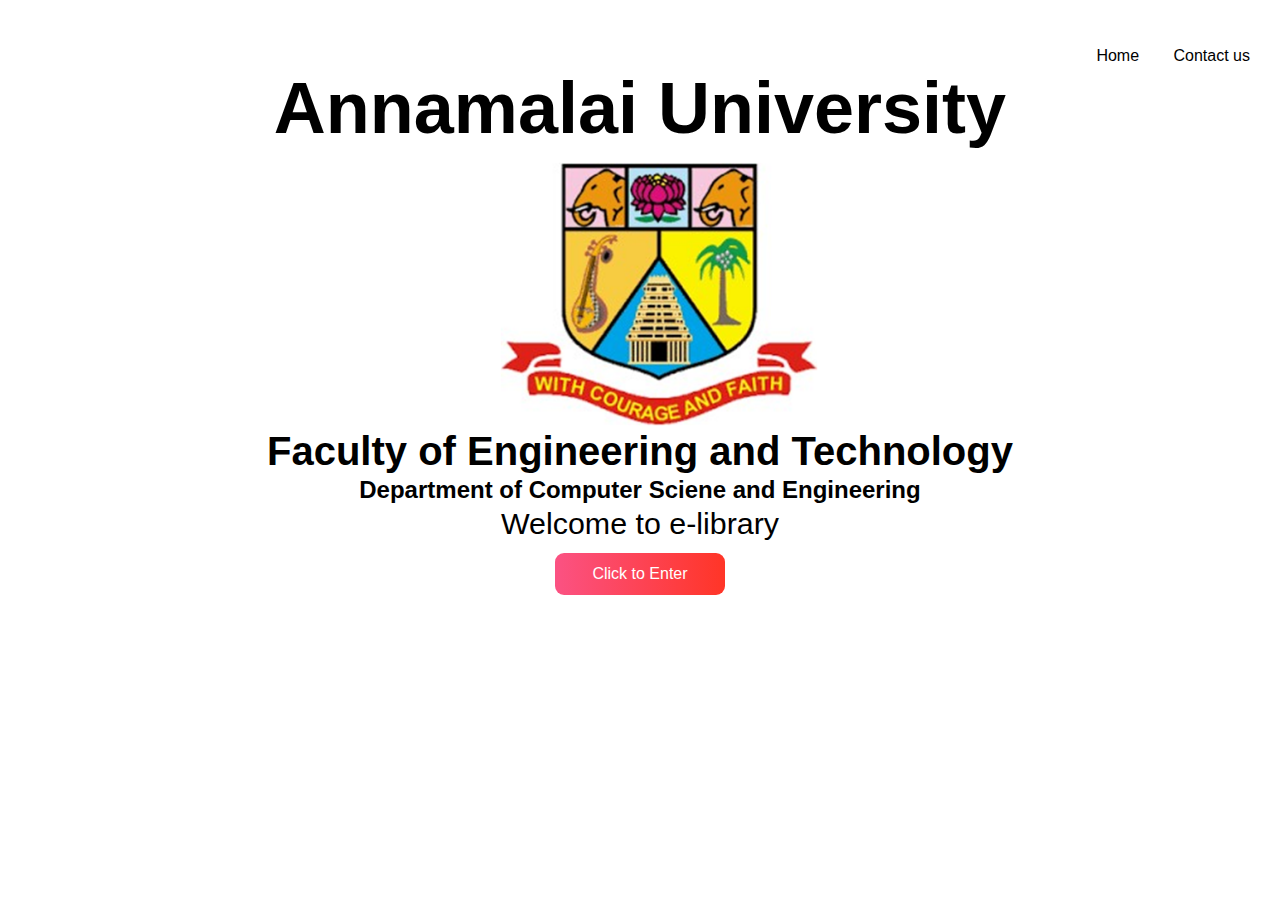
<file: index.html>
<!DOCTYPE html>
<html>
    <head>
        <link rel="stylesheet" href="style.css">
        <title>Library</title>
        <link rel="shortcut icon" href="images\pic.png">
    </head>
    <body>
        
       
        <nav>
            <ul>
                <li><a href="index.html">Home</a></li>
                <li><a href="pages\contact.html">Contact us</a></li>
            </ul>
        </nav>
        <h1>Annamalai University</h1>
        <div class="new"><img src="images\pic.png" alt="Universitylogo" id="h">
            <h2 id="a">Faculty of Engineering and Technology</h2>
            <h3>Department of Computer Sciene and Engineering</h3>
            <p>Welcome to e-library</p></div>
           
           <div id="button"><button id="frontpage" type="button">Click to Enter<img src="images\arrow.png"></button></div>
          <script src="script\mainscript.js"></script>    
        
    </body>
</html>
</file>
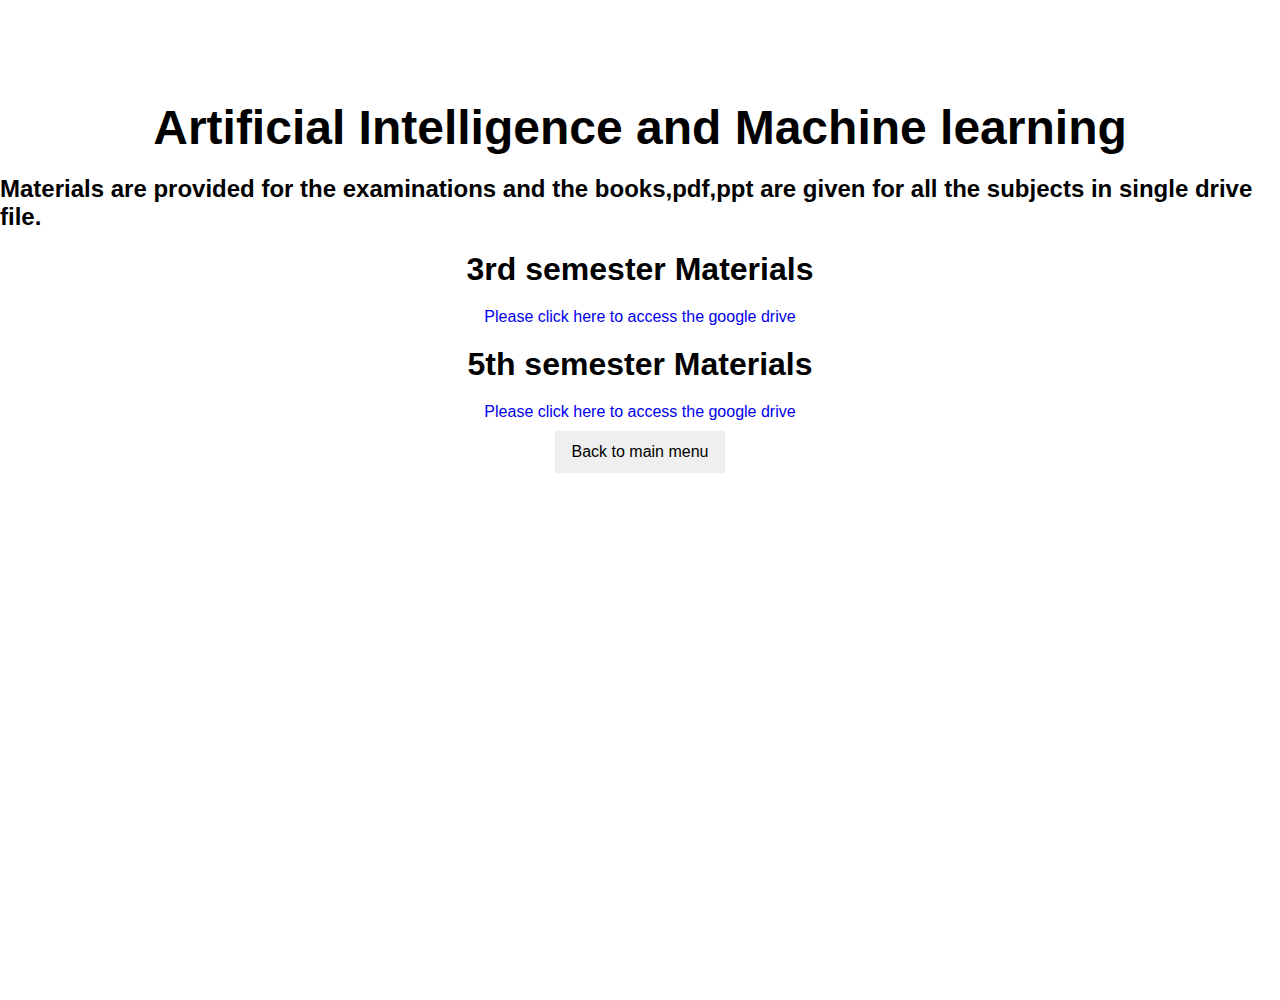
<file: pages/aiml.html>
<html lang="en">
<head>
    <meta charset="UTF-8">
    <meta http-equiv="X-UA-Compatible" content="IE=edge">
    <meta name="viewport" content="width=device-width, initial-scale=1.0">
    <title>Artificial Intelligence and Machine learning</title>
    <link rel="shortcut icon" href="../images/pic.png">
    <link rel="stylesheet" href="../styles/main.css"> 
</head>

<body>
    <h1 id="font">Artificial Intelligence and Machine learning</h1>
    <h4>Materials are provided for the examinations and the books,pdf,ppt are given for all the subjects in single drive file.</h4>
    <div class="third">
        <h1>3rd semester Materials</h1>
        <a  href="https://drive.google.com/drive/folders/1a0CqLFmgOzba_NXXZZhvCQyS1zzK0qMU?usp=sharing&=AI%20and%20ML%203rd%20Semester">Please click here to access the google drive</a>
        


    </div>
    <div class="fifth">
        <h1>5th semester Materials</h1>
        <a href="https://drive.google.com/drive/folders/1SLfOEUR73ezubYUggHegt9mSD_gCOtPw">Please click here to access the google drive</a>

    </div>
    <div class="seventh">
        <div id="back"><button>Back to main menu</button></div>
        <script src="../script/main.js"></script>
    </div>
    
</body>
</html>
</file>
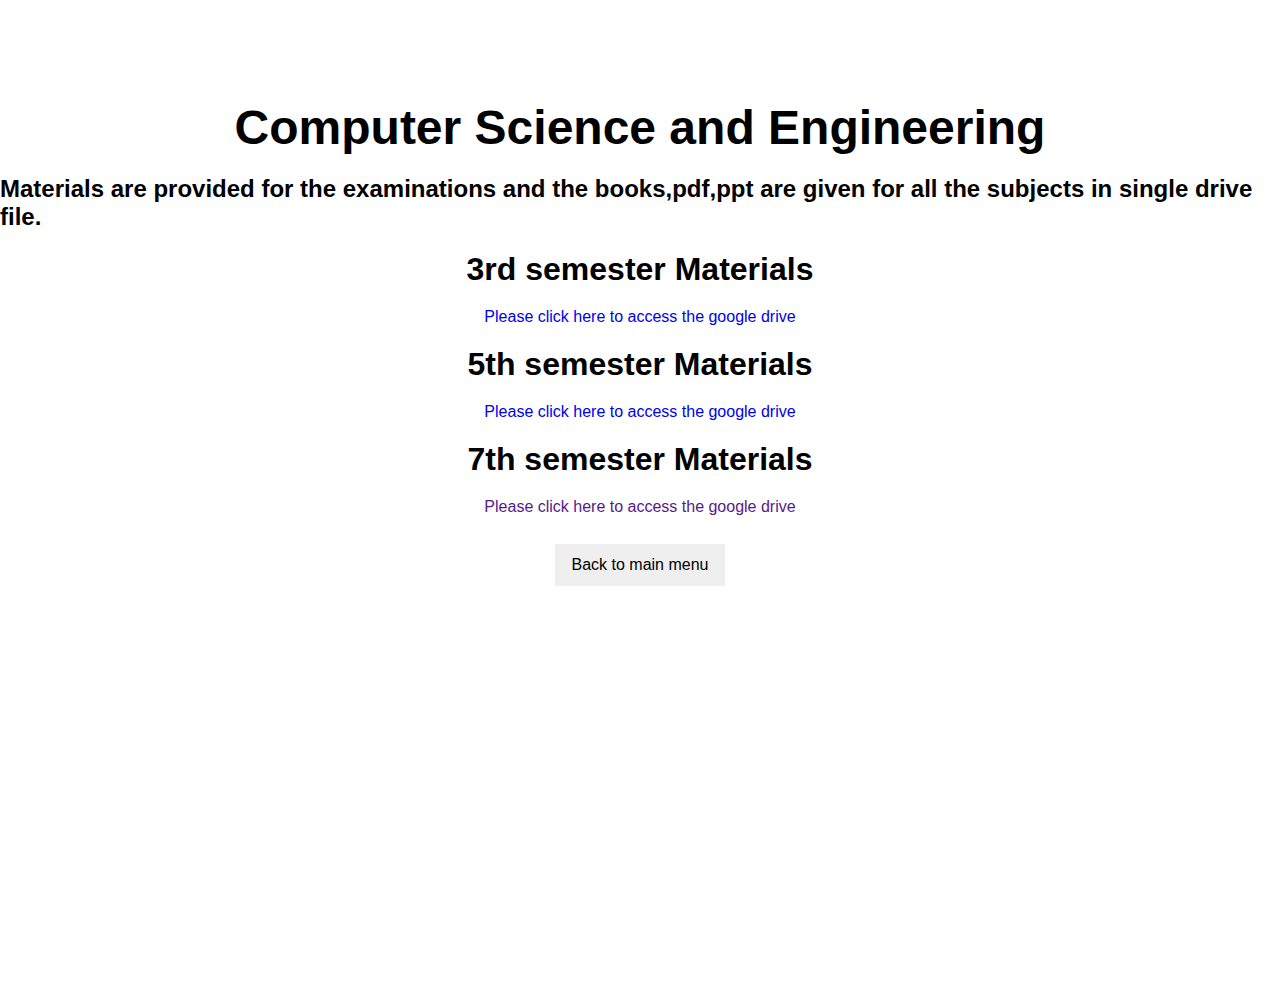
<file: pages/cse.html>
<html lang="en">
<head>
    <meta charset="UTF-8">
    <meta http-equiv="X-UA-Compatible" content="IE=edge">
    <meta name="viewport" content="width=device-width, initial-scale=1.0">
    <title>General  Computer science and Engineering</title>
    <link rel="shortcut icon" href="../images/pic.png">
    <link rel="stylesheet" href="../styles/main.css"> 
</head>

<body>
    <h1 id="font">Computer Science and Engineering</h1>
    <h4>Materials are provided for the examinations and the books,pdf,ppt are given for all the subjects in single drive file.</h4>
    <div class="third">
        <h1>3rd semester Materials</h1>
        <a href="https://drive.google.com/drive/u/0/folders/1TfAM7KK1lLoZxBLcn38Ble7oID65Iq1f">Please click here to access the google drive</a>
        


    </div>
    <div class="fifth">
        <h1>5th semester Materials</h1>
        <a href="https://drive.google.com/drive/u/0/folders/1KNP3vwj8ncP7ZH0zjLg13VwH90YOj6Aa">Please click here to access the google drive</a>

    </div>
    <div class="seventh">
        <h1>7th semester Materials</h1>
        <a href="">Please click here to access the google drive</a><br>
        <div id="back"> <button >Back to main menu</button></div>
        <script src="../script/main.js"></script>

    </div>
    
</body>
</html>
</file>
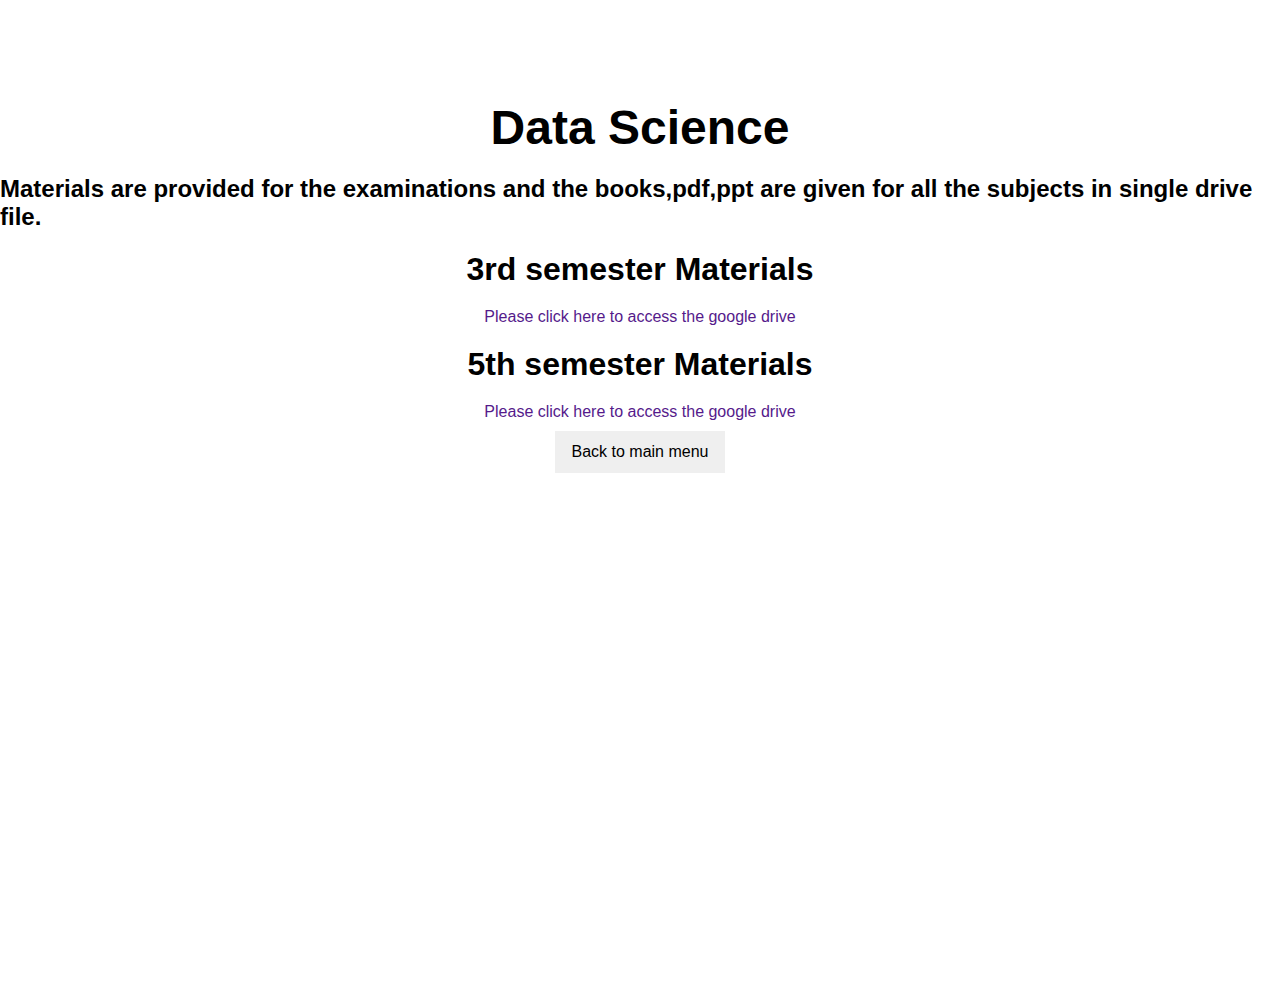
<file: pages/ds.html>
<html lang="en">
<head>
    <meta charset="UTF-8">
    <meta http-equiv="X-UA-Compatible" content="IE=edge">
    <meta name="viewport" content="width=device-width, initial-scale=1.0">
    <title>Data Science</title>
    <link rel="shortcut icon" href="../images/pic.png">
    <link rel="stylesheet" href="../styles/main.css"> 
</head>

<body>
    <h1 id="font">Data Science</h1>
    <h4>Materials are provided for the examinations and the books,pdf,ppt are given for all the subjects in single drive file.</h4>
    <div class="third">
        <h1>3rd semester Materials</h1>
        <a href="">Please click here to access the google drive</a>
        


    </div>
    <div class="fifth">
        <h1>5th semester Materials</h1>
        <a href="">Please click here to access the google drive</a>

    </div>
    <div class="seventh">
        <div id="back"> <button>Back to main menu</button></div>
            
        <script src="../script/main.js"></script>

    </div>
    
</body>
</html>
</file>
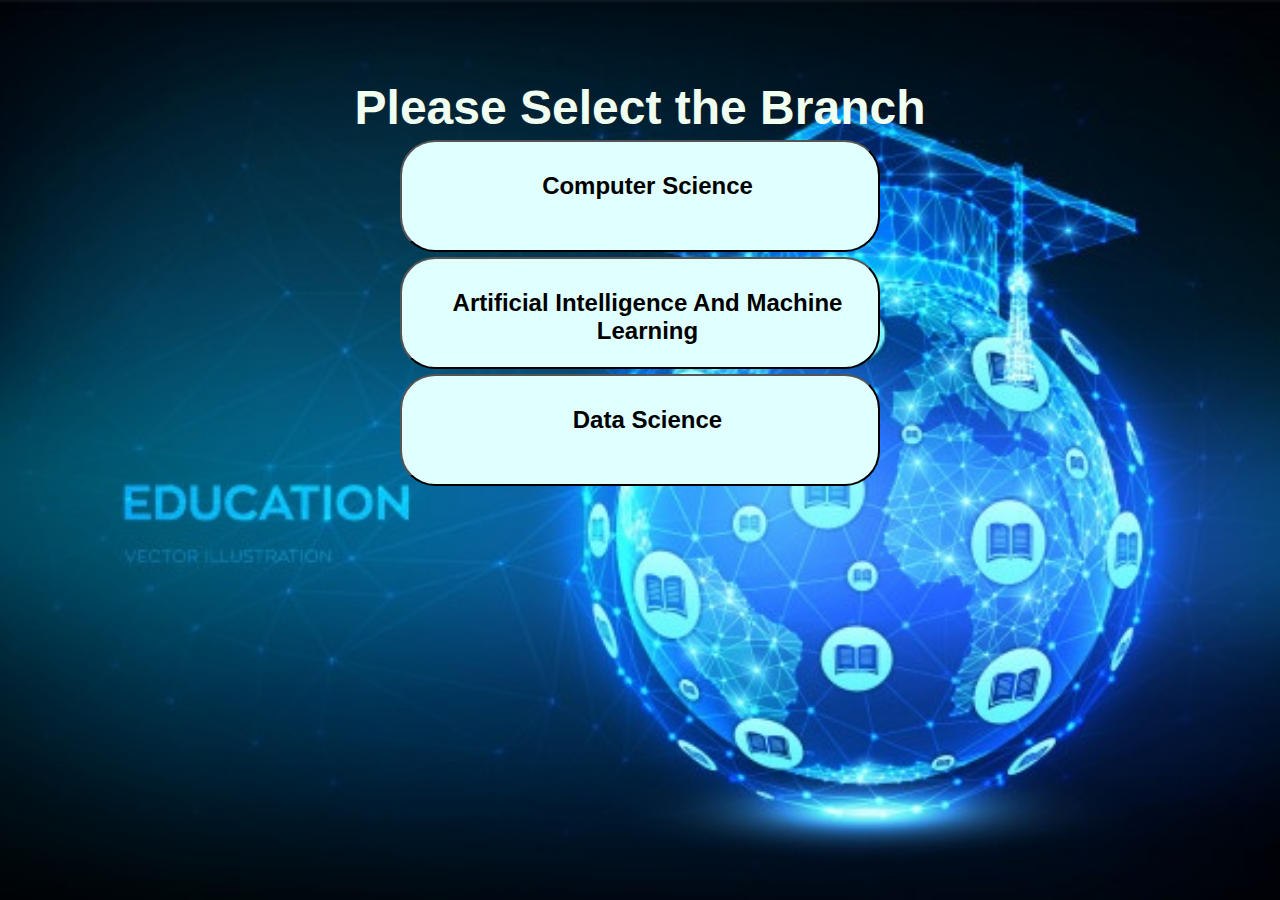
<file: pages/firstpage.html>
<!DOCTYPE html>
<html lang="en">
<head>
    <meta charset="UTF-8">
    <meta http-equiv="X-UA-Compatible" content="IE=edge">
    <meta name="viewport" content="width=device-width, initial-scale=1.0">
    <title>Dept of Cse</title>
    <link rel="stylesheet" href="../styles/mystyle1.css">
    <link rel="shortcut icon" href="../images/pic.png">
    
</head>
<body>
    <h1>Please Select the Branch</h1> 
    <div class="container1">
        <div id="container"><button id="ab"> Computer Science</button></div>
        <div id="container"><button id="cd">Artificial Intelligence And Machine Learning</button></div>
        <div id="container"><button id="bb">Data Science</button></div>
      
        <script src="../script/firstpage.js"></script>
    </div>
    <!--<div class="container2">
        <h3>Note</h3>
        <p>
            1.This is devolped for the odd semester exams.<br>
            2.And moreover it is devloped for few months.<br>
            3.After a few months we recreate this Library with database.<br>
            4.So keep support us. 
        </p>
    </div>-->

</body>
</html>
</file>
<file: style.css>
*{
    margin: 0;
    padding: 0;
    font-family: sans-serif;
   
}  
body{
    padding-top:30px;
    width: 100%;
    height:100%
    
}
.common{
    padding-top: 30px;
}
h1{
    display: flex;
    justify-content: center;
    align-content: center;
    font-size: 7rem;
    padding-bottom: 10px;
    padding-top: 50px;
}
h2{
    display: flex;
    justify-content: center;
    align-content: center;
    font-size: 3.5rem;
    padding-top:20px;
}
h3{
    display: flex;
    justify-content: center;
    align-content: center;
    font-size: 2.5rem;
    padding-top: 20px;
}
p{
    display: flex;
    justify-content: center;
    align-content: center;
    font-size: 1.9rem;
    padding-top: 20px;
}
.new img{
    display: flex;
    justify-content: center;
    align-content: center;
    width:20rem;
    padding-left: 42%;
    padding-top:20px;
}
/*.header{
    
    background-color:linear-gradient(to right, #fb5283,#ff3527);
}*/
nav{
    flex: 10;
    text-align: right;
    margin-top: 5px;
    padding-top: 2px;
    padding-left: 100px;
}
nav ul li{
    list-style: none;
    display: inline-block;
    margin-right: 30px;
    margin-top: 10px;
}
nav ul li a{
    text-decoration: none;
    color: #000;
    font-size: 1.2rem;
}
nav ul li a:hover{
    color:blue;
}
button{
    width: 170px;
    border:0;
    padding: 12px 10px;
    outline: none;
    font-size: medium;
    color: #fff;
    background: linear-gradient(to right, #fb5283,#ff3527);
    border-radius: 9px;
    cursor: pointer;
    transition: width 0.5s;
    margin-top:10px ;
    
}
#button{
    
    display: flex;
    justify-content: center;
    align-content: center;
    
}
button img{
    width: 30px;
    height:auto;
    display: none;
    color: rgb(10, 10, 10);
}
button:hover img{
    display: block;
}
button:hover{
    width: 190px;
    display: flex;
    align-items: center;
    justify-content: space-between;
}
@media screen  and (max-width:1440px ){
    
    h1{
        font-size: 4.5rem;
        padding-top:2px;
    }
    h2{
        font-size:2.5rem;
        padding-top:2px;
        
    }
    h3{
        font-size: 1.5rem;
        padding-top:2px;
       
    }
    .new img{
        padding-left: 39%;
        padding-top:2px;
        
    }
    p{
        padding-top:2px;
    }
    nav ul li a{
        font-size: medium;
        padding-top: 2px;
    }
    #button{
        
        padding-top: 2px;
    }

}
@media screen  and (max-width:1200px ){
    body{
        margin-top: 50%;
        margin-bottom: 50%;
    }
    h1{
        font-size: 3.5rem;
        padding-top:2px;
    }
    h2{
        font-size:2.5rem;
        padding-top:2px;
        
    }
    h3{
        font-size: 1.5rem;
        padding-top:2px;
       
    }
    .new img{
        padding-left:35%;
        padding-top:2px;
        
    }
    p{
        padding-top:2px;
    }
    nav ul li a{
        font-size: medium;
        padding-top: 2px;
    }
    #button{
        
        padding-top: 2px;
    }
        
}
@media screen  and (max-width:580px ){
    body{
        margin-top: 50%;
        margin-bottom: 50%;
    }
    h1{
        font-size: 1.5rem;
        padding-top:2px;
    }
    h2{
        font-size:1.5rem;
        padding-top:2px;
        
    }
    h3{
        font-size: 1.0rem;
        padding-top:2px;
       
    }
    .new img{
        padding-left:35%;
        padding-top:2px;
        
    }
    p{
        padding-top:2px;
    }
    nav ul li a{
        font-size: medium;
        padding-top: 2px;
    }
    #button{
        
        padding-top: 2px;
    }
        
}
</file>
<file: styles/main.css>
*{
    margin: 0;
    padding: 0;
    font-family:Arial, Helvetica, sans-serif;  
}  
body{
    width:100vw;
    height:100vh;
    margin-top: 100px;
    
}
h1{
    display: flex;
    align-content: center;
    justify-content: center;
    margin-top: 20px;
   
}
#font {
    font-size: 3rem;
}
h4{
    display: flex;
    align-content: center;
    justify-content: center;
    margin-top:20px;
    font-size:1.5rem;
}
a{
    display: flex;
    align-content: center;
    justify-content: center;
    margin-top:20px;
    margin-bottom: 10px;
    text-decoration: none ;
}
button{
    width: 170px;
    border:0;
    padding: 12px 10px;
    outline: none;
    font-size: medium;
}
#back {
    display: flex;
    justify-content: center;
    align-content: center;
}
@media screen and (max-width:1200px){
    #font{
        font-size: 4.5vw;
    }
    h4{
        font-size:1rem;
    }
}
</file>
<file: styles/mystyle1.css>
*{
    margin: 0;
    padding: 0;
    font-family:Arial, Helvetica, sans-serif;  
}  
body{
   
    background-image: url("../images/bgd1.jpg");
    background-repeat: no-repeat;
    background-size:cover;
    background-position: center;
    background-attachment: fixed;
}
h1{
    display: flex;
    justify-content: center;
    align-content: center;
    margin-top: 5rem;
    font-size: 5vw;
   
    color:honeydew;
}
#container{
   display: flex;
   justify-content: center;
   align-content: center;
   
}
button{
    width:30rem;
    height:7rem;
    font-size:1.5rem;
  
    font-weight:bold;
    cursor: pointer;
    display: flex;
    flex-direction: column;
    margin-top: 5px;
    padding-left: 15px;
    padding-top: 30px;
    border-radius: 35px;
    background-color: lightcyan;
}
button:hover{
    background-color: orange;
}
#ab{
    text-align: center;
    align-items: center;
}
#bb{
    text-align: center;
    align-items: center;
}
#cd{
    text-align: center;
    align-items: center;
}
@media screen and (max-width:1440px){
    h1{
        font-size: 3em;
    }
    
}
@media screen and (max-width:1200px){
    body{
        margin-top: 50%;
    }
    h1{
        font-size:1.8rem;
        display: flex;
        align-content: center;
        justify-content: center;
        margin-bottom: 5px;
    }
    #container{
        margin-top: 3px;
    }
    button{
        width: 20rem;
    }
  
}
</file>
